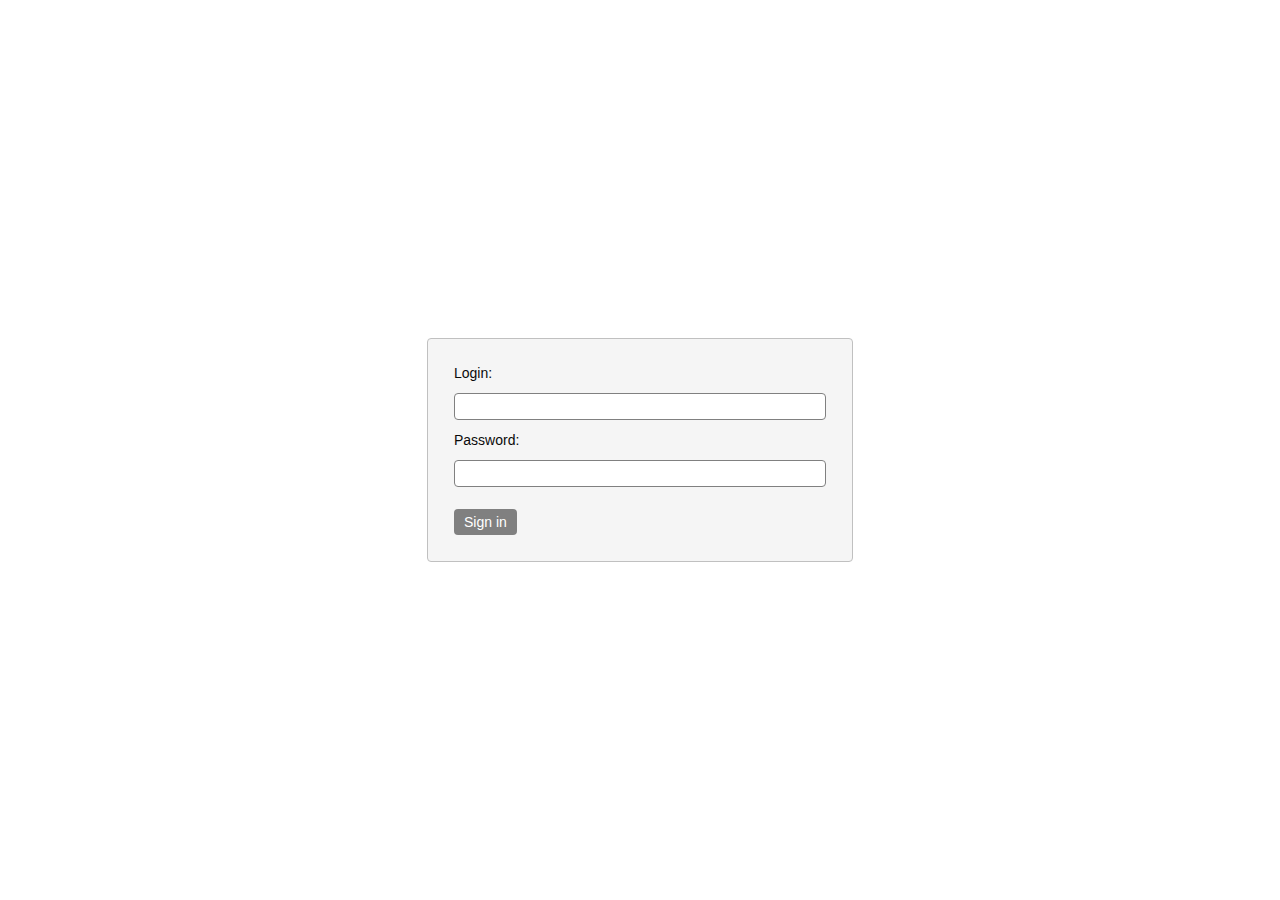
<file: HW12-Jetty/public_html/login.html>
<html xmlns="http://www.w3.org/1999/xhtml" content="text/html;">
<head>
    <meta charset="UTF-8">
    <title>HW12-Jetty</title>
    <link rel="shortcut icon" type="image/png" href="img/favicon.png"/>
    <link rel="stylesheet" href="css/main.css"/>

    <script src="https://ajax.googleapis.com/ajax/libs/jquery/3.2.1/jquery.min.js"></script>
    <script src="js/login.js"></script>
</head>
<body>
<div class="wrapper">
    <form id="loginForm" class="block login">
        <label>Login:</label>
        <input type="text" name="username" required>
        <label>Password:</label>
        <input type="password" name="password" required>
        <div style="margin-top: 10px">
            <button type="submit">Sign in</button>
        </div>
    </form>
</div>
</body>
</html>
</file>
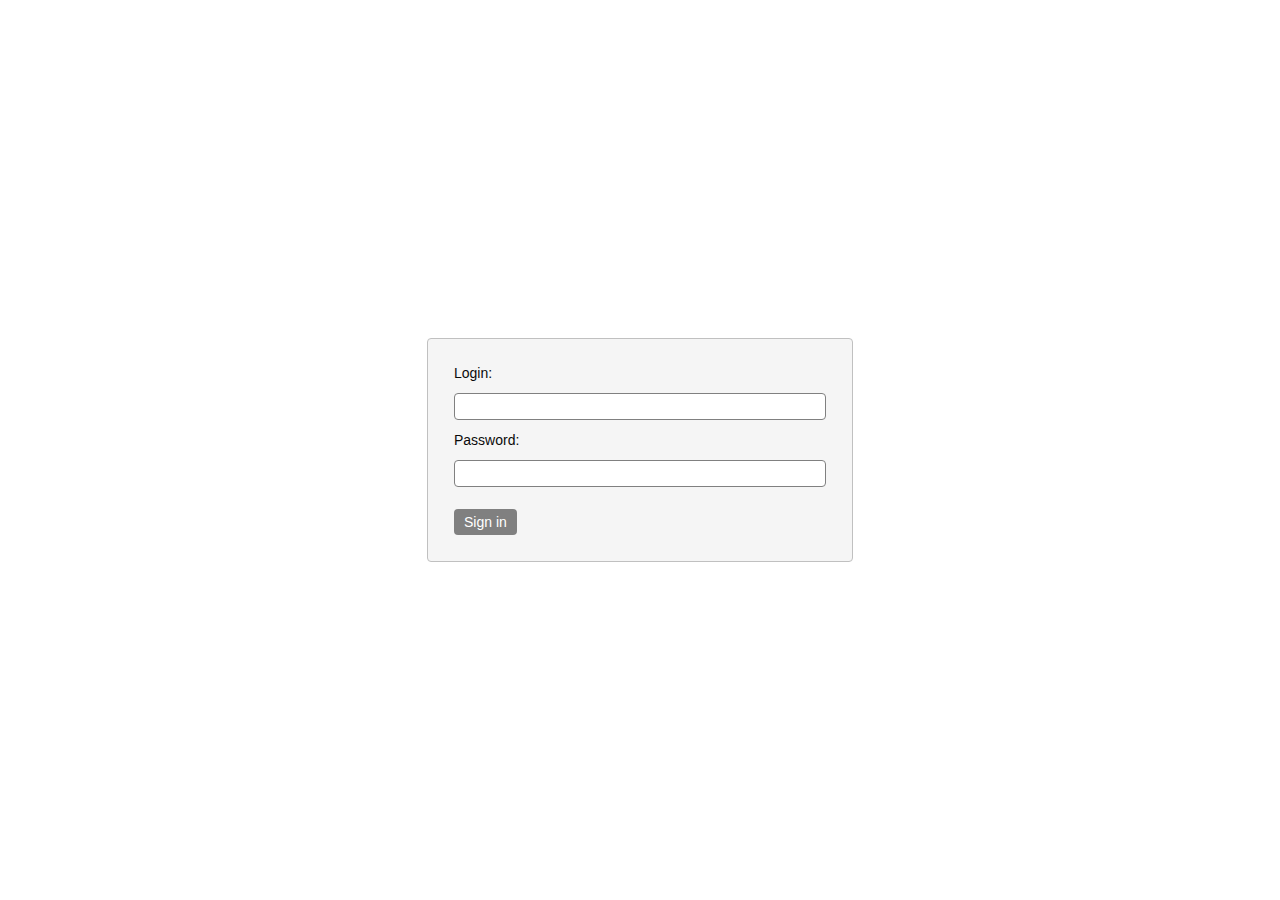
<file: HW12-Jetty/public_html/monitoring.html>
<html xmlns="http://www.w3.org/1999/xhtml" content="text/html;">
<head>
    <meta charset="UTF-8">
    <title>HW12-Jetty</title>
    <link rel="shortcut icon" type="image/png" href="img/favicon.png"/>
    <link rel="stylesheet" href="css/main.css"/>

    <script src="https://ajax.googleapis.com/ajax/libs/jquery/3.2.1/jquery.min.js"></script>
    <script src="js/monitoring.js"></script>
</head>
<body>
<div class="wrapper">
    <h2 id="greeting">Hello!</h2>
    <div id="monitoring" class="block monitoring" style="display: none">
        <div class="section">
            <h3>Cache Info</h3>
            <img id="refresh" class="icon" src="img/refresh.png">
        </div>
        <div class="parameter">
            Count: <span id="count"></span>
        </div>
        <div class="parameter">
            Hit: <span id="hit"></span>
        </div>
        <div class="parameter">
            Miss: <span id="miss"></span>
        </div>
        <div class="parameter">
            Max elements: <span id="maxElements"></span>
        </div>
        <div class="parameter">
            Life time: <span id="lifeTime"></span>
        </div>
        <div class="parameter">
            Idle time: <span id="idleTime"></span>
        </div>
        <div class="section">
            <h4>Get user by id:</h4>
            <form id="userForm">
                <input type="number" name="id" min="0" required>
                <button type="submit">Send</button>
            </form>
        </div>
    </div>
    <div id="accessWarning" hidden>Cache information is not available to you.</div>
    <a id="changeAccount">Switch account</a>
</div>
</body>
</html>
</file>
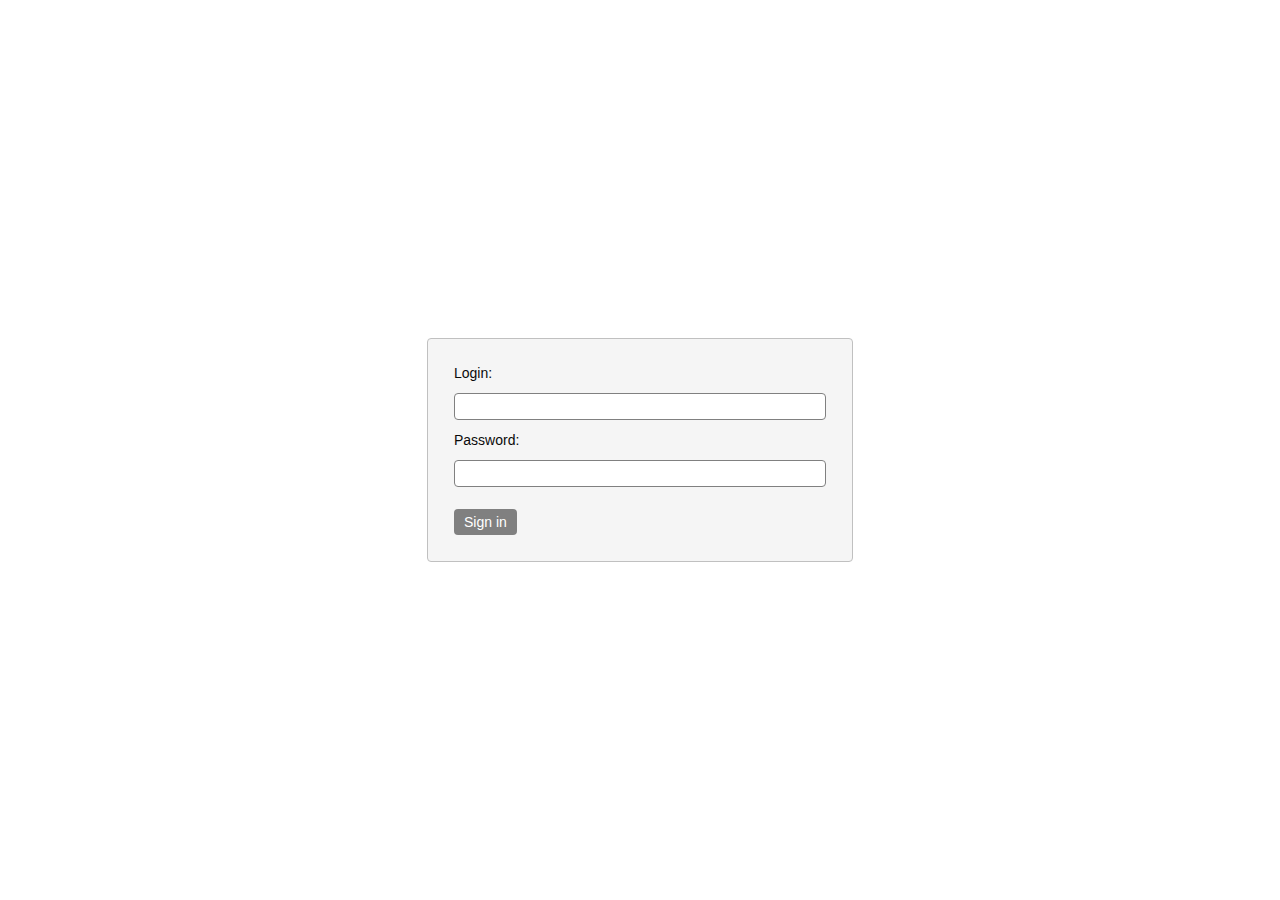
<file: HW13-IoC/public_html/login.html>
<html xmlns="http://www.w3.org/1999/xhtml" content="text/html;">
<head>
    <meta charset="UTF-8">
    <title>HW13-IoC</title>
    <link rel="shortcut icon" type="image/png" href="img/favicon.png"/>
    <link rel="stylesheet" href="css/main.css"/>

    <script src="https://ajax.googleapis.com/ajax/libs/jquery/3.2.1/jquery.min.js"></script>
    <script src="js/login.js"></script>
</head>
<body>
<div class="wrapper">
    <form id="loginForm" class="block login">
        <label>Login:</label>
        <input type="text" name="username" required>
        <label>Password:</label>
        <input type="password" name="password" required>
        <div style="margin-top: 10px">
            <button type="submit">Sign in</button>
        </div>
    </form>
</div>
</body>
</html>
</file>
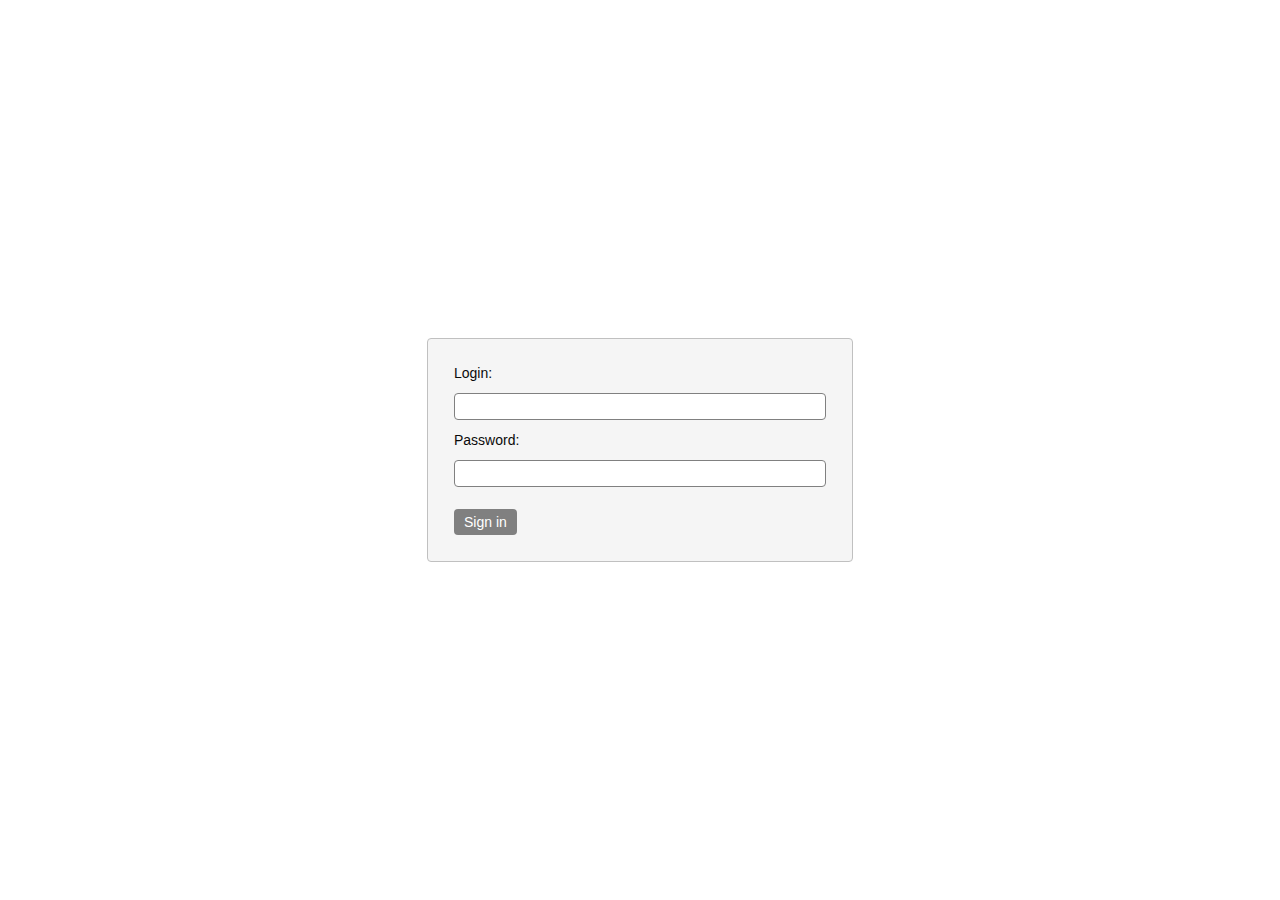
<file: HW13-IoC/public_html/monitoring.html>
<html xmlns="http://www.w3.org/1999/xhtml" content="text/html;">
<head>
    <meta charset="UTF-8">
    <title>HW13-IoC</title>
    <link rel="shortcut icon" type="image/png" href="img/favicon.png"/>
    <link rel="stylesheet" href="css/main.css"/>

    <script src="https://ajax.googleapis.com/ajax/libs/jquery/3.2.1/jquery.min.js"></script>
    <script src="js/monitoring.js"></script>
</head>
<body>
<div class="wrapper">
    <h2 id="greeting">Hello!</h2>
    <div id="monitoring" class="block monitoring" style="display: none">
        <div class="section">
            <h3>Cache Info</h3>
            <img id="refresh" class="icon" src="img/refresh.png">
        </div>
        <div class="parameter">
            Count: <span id="count"></span>
        </div>
        <div class="parameter">
            Hit: <span id="hit"></span>
        </div>
        <div class="parameter">
            Miss: <span id="miss"></span>
        </div>
        <div class="parameter">
            Max elements: <span id="maxElements"></span>
        </div>
        <div class="parameter">
            Life time: <span id="lifeTime"></span>
        </div>
        <div class="parameter">
            Idle time: <span id="idleTime"></span>
        </div>
        <div class="section">
            <h4>Get user by id:</h4>
            <form id="userForm">
                <input type="number" name="id" min="0" required>
                <button type="submit">Send</button>
            </form>
        </div>
    </div>
    <div id="accessWarning" hidden>Cache information is not available to you.</div>
    <a id="changeAccount">Switch account</a>
</div>
</body>
</html>
</file>
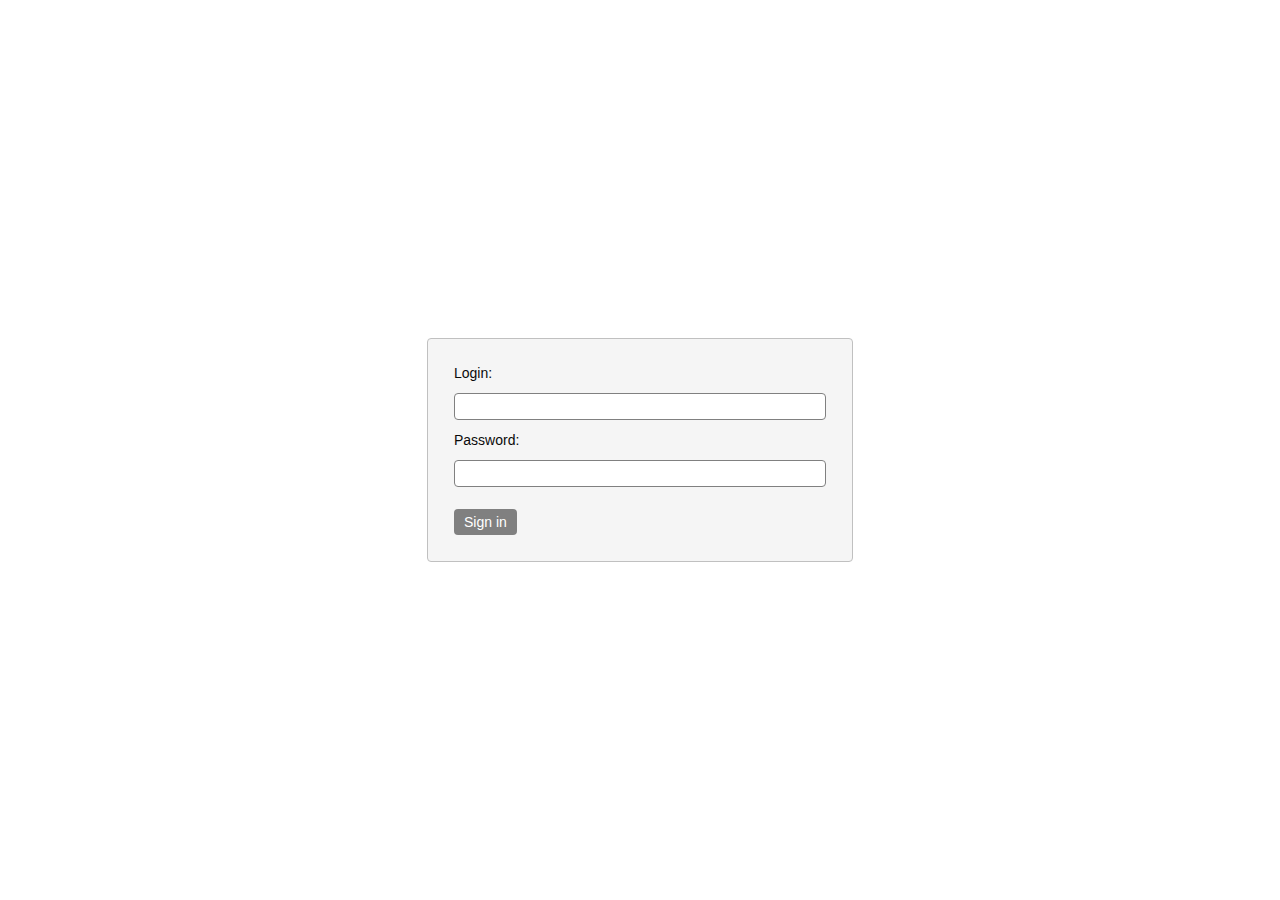
<file: HW15-message-system/public_html/login.html>
<html xmlns="http://www.w3.org/1999/xhtml" content="text/html;">
<head>
    <meta charset="UTF-8">
    <title>HW15</title>
    <link rel="shortcut icon" type="image/png" href="img/favicon.png"/>
    <link rel="stylesheet" href="css/main.css"/>

    <script src="https://ajax.googleapis.com/ajax/libs/jquery/3.2.1/jquery.min.js"></script>
    <script src="js/login.js"></script>
</head>
<body>
<div class="wrapper">
    <form id="loginForm" class="block login">
        <label>Login:</label>
        <input type="text" name="username" required>
        <label>Password:</label>
        <input type="password" name="password" required>
        <div style="margin-top: 10px">
            <button type="submit">Sign in</button>
        </div>
    </form>
</div>
</body>
</html>
</file>
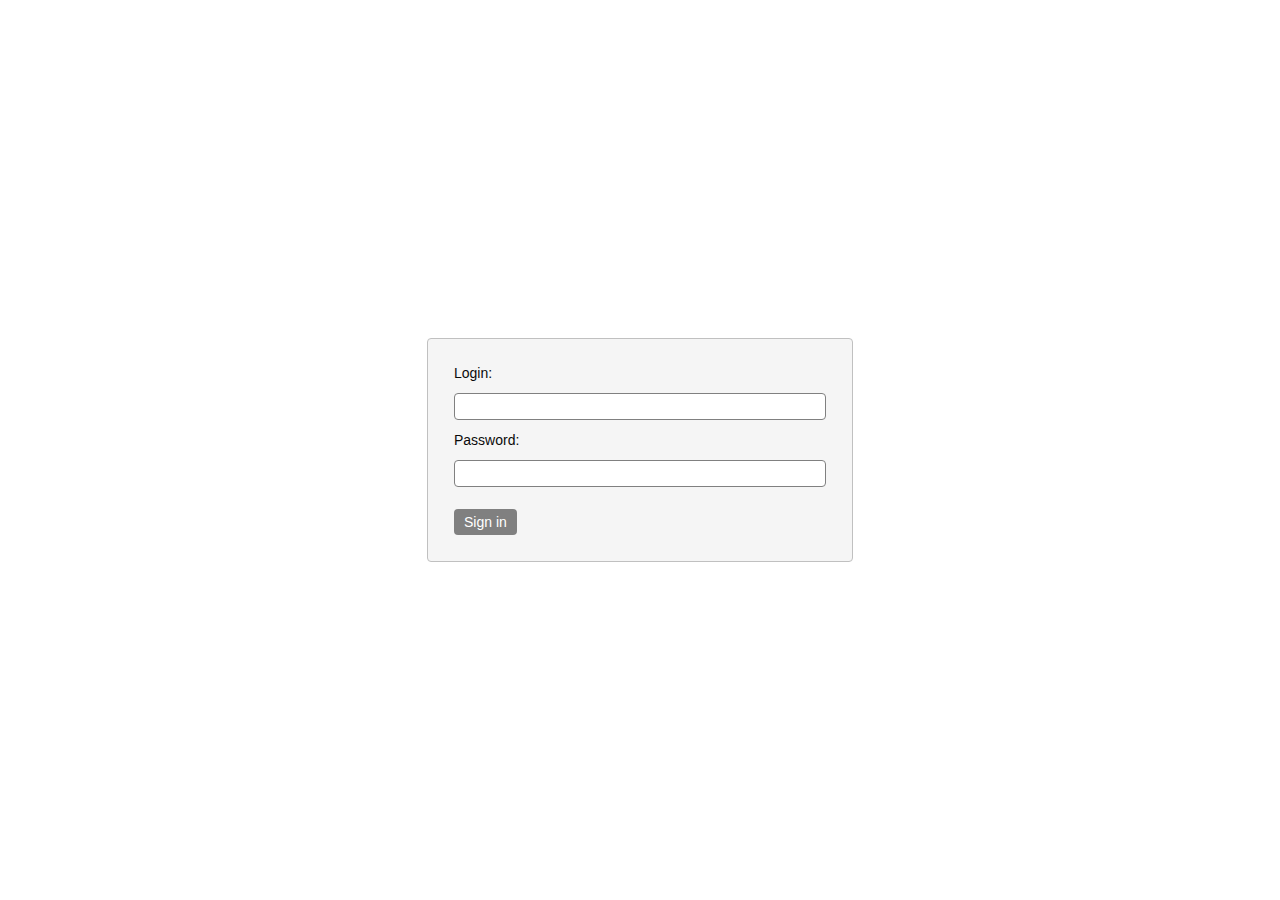
<file: HW15-message-system/public_html/monitoring.html>
<html xmlns="http://www.w3.org/1999/xhtml" content="text/html;">
<head>
    <meta charset="UTF-8">
    <title>HW15</title>
    <link rel="shortcut icon" type="image/png" href="img/favicon.png"/>
    <link rel="stylesheet" href="css/main.css"/>

    <script src="https://ajax.googleapis.com/ajax/libs/jquery/3.2.1/jquery.min.js"></script>
    <script src="js/monitoring.js"></script>
</head>
<body>
<div class="wrapper">
    <h2 id="greeting">Hello!</h2>
    <div id="monitoring" class="block monitoring" style="display: none">
        <div class="section">
            <h3>Cache Info</h3>
            <img id="refresh" class="icon" src="img/refresh.png">
        </div>
        <div class="parameter">
            Count: <span id="count"></span>
        </div>
        <div class="parameter">
            Hit: <span id="hit"></span>
        </div>
        <div class="parameter">
            Miss: <span id="miss"></span>
        </div>
        <div class="parameter">
            Max elements: <span id="maxElements"></span>
        </div>
        <div class="parameter">
            Life time: <span id="lifeTime"></span>
        </div>
        <div class="parameter">
            Idle time: <span id="idleTime"></span>
        </div>
        <div class="section">
            <h4>Get user by id:</h4>
            <form id="userForm">
                <input type="number" name="id" min="0" required>
                <button type="submit">Send</button>
            </form>
        </div>
    </div>
    <div id="accessWarning" hidden>Cache information is not available to you.</div>
    <a id="changeAccount">Switch account</a>
</div>
</body>
</html>
</file>
<file: HW12-Jetty/public_html/css/main.css>
body, html {
    padding: 0;
    margin: 0;
    height: 100%;
    overflow: auto;

    font-family: Verdana, Geneva, sans-serif;
    font-size: 14px;
    color: #0A0A0A;
}

button {
    font-family: Verdana, Geneva, sans-serif;
    font-size: 14px;

    margin: 6px;
    padding: 5px 10px;
    background-color: gray;
    color: white;
    border-radius: 4px;
    border: none;
    outline: none;
    cursor: pointer;
}

button:hover, button:focus {
    box-shadow: 0 0 0 2px white, 0 0 0 4px silver;
    background-color: dodgerblue;
}

input {
    padding: 5px;
    margin: 6px;
    border-radius: 4px;
    border: 1px solid gray;
    outline: none;
}

input:hover, input:focus {
    box-shadow: 0 0 0 2px white, 0 0 0 4px silver;
}

label {
    margin: 6px;
}

form {
    margin: 0;
}

a {
    margin: 20px 0;
    color: dodgerblue;
    cursor: pointer;
}

a:hover {
    text-decoration: underline;
}

.wrapper {
    display: flex;
    flex-direction: column;
    justify-content: center;
    align-items: center;

    height: 100%;
}

.block {
    display: flex;
    flex-direction: column;

    background-color: whitesmoke;
    border: 1px solid silver;
    border-radius: 4px;

    min-width: 30%;
}

.login {
    padding: 20px;
}

.monitoring > * {
    padding: 0 20px;
}

.parameter {
    padding-top: 5px;
    padding-bottom: 5px;
}

.parameter:hover {
    background-color: floralwhite;
    font-weight: bold;
}

.section {
    display: flex;
    flex-direction: row;
    align-items: center;
    justify-content: space-between;

    background-color: floralwhite;
}

.icon {
    height: 20px;
    cursor: pointer;
}
</file>
<file: HW13-IoC/public_html/css/main.css>
body, html {
    padding: 0;
    margin: 0;
    height: 100%;
    overflow: auto;

    font-family: Verdana, Geneva, sans-serif;
    font-size: 14px;
    color: #0A0A0A;
}

button {
    font-family: Verdana, Geneva, sans-serif;
    font-size: 14px;

    margin: 6px;
    padding: 5px 10px;
    background-color: gray;
    color: white;
    border-radius: 4px;
    border: none;
    outline: none;
    cursor: pointer;
}

button:hover, button:focus {
    box-shadow: 0 0 0 2px white, 0 0 0 4px silver;
    background-color: dodgerblue;
}

input {
    padding: 5px;
    margin: 6px;
    border-radius: 4px;
    border: 1px solid gray;
    outline: none;
}

input:hover, input:focus {
    box-shadow: 0 0 0 2px white, 0 0 0 4px silver;
}

label {
    margin: 6px;
}

form {
    margin: 0;
}

a {
    margin: 20px 0;
    color: dodgerblue;
    cursor: pointer;
}

a:hover {
    text-decoration: underline;
}

.wrapper {
    display: flex;
    flex-direction: column;
    justify-content: center;
    align-items: center;

    height: 100%;
}

.block {
    display: flex;
    flex-direction: column;

    background-color: whitesmoke;
    border: 1px solid silver;
    border-radius: 4px;

    min-width: 30%;
}

.login {
    padding: 20px;
}

.monitoring > * {
    padding: 0 20px;
}

.parameter {
    padding-top: 5px;
    padding-bottom: 5px;
}

.parameter:hover {
    background-color: floralwhite;
    font-weight: bold;
}

.section {
    display: flex;
    flex-direction: row;
    align-items: center;
    justify-content: space-between;

    background-color: floralwhite;
}

.icon {
    height: 20px;
    cursor: pointer;
}
</file>
<file: HW15-message-system/public_html/css/main.css>
body, html {
    padding: 0;
    margin: 0;
    height: 100%;
    overflow: auto;

    font-family: Verdana, Geneva, sans-serif;
    font-size: 14px;
    color: #0A0A0A;
}

button {
    font-family: Verdana, Geneva, sans-serif;
    font-size: 14px;

    margin: 6px;
    padding: 5px 10px;
    background-color: gray;
    color: white;
    border-radius: 4px;
    border: none;
    outline: none;
    cursor: pointer;
}

button:hover, button:focus {
    box-shadow: 0 0 0 2px white, 0 0 0 4px silver;
    background-color: dodgerblue;
}

input {
    padding: 5px;
    margin: 6px;
    border-radius: 4px;
    border: 1px solid gray;
    outline: none;
}

input:hover, input:focus {
    box-shadow: 0 0 0 2px white, 0 0 0 4px silver;
}

label {
    margin: 6px;
}

form {
    margin: 0;
}

a {
    margin: 20px 0;
    color: dodgerblue;
    cursor: pointer;
}

a:hover {
    text-decoration: underline;
}

.wrapper {
    display: flex;
    flex-direction: column;
    justify-content: center;
    align-items: center;

    height: 100%;
}

.block {
    display: flex;
    flex-direction: column;

    background-color: whitesmoke;
    border: 1px solid silver;
    border-radius: 4px;

    min-width: 30%;
}

.login {
    padding: 20px;
}

.monitoring > * {
    padding: 0 20px;
}

.parameter {
    padding-top: 5px;
    padding-bottom: 5px;
}

.parameter:hover {
    background-color: floralwhite;
    font-weight: bold;
}

.section {
    display: flex;
    flex-direction: row;
    align-items: center;
    justify-content: space-between;

    background-color: floralwhite;
}

.icon {
    height: 20px;
    cursor: pointer;
}
</file>
